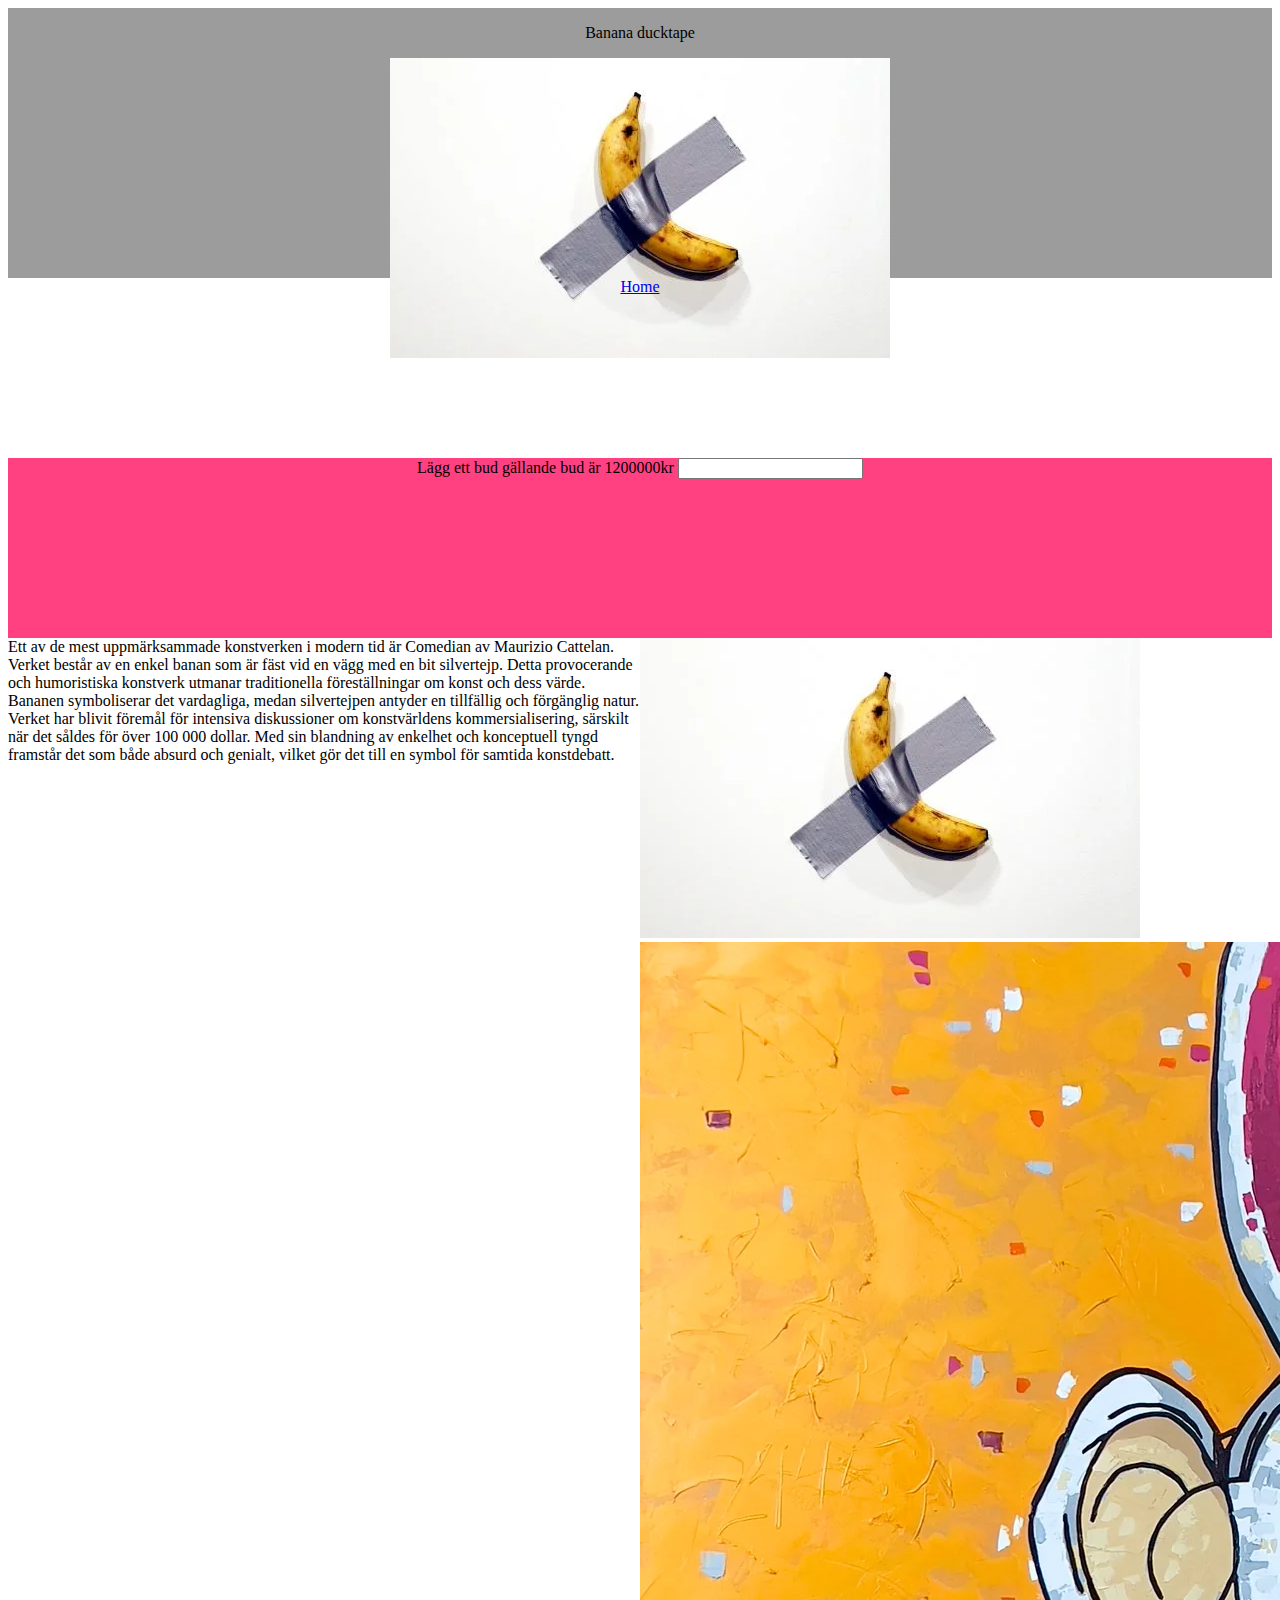
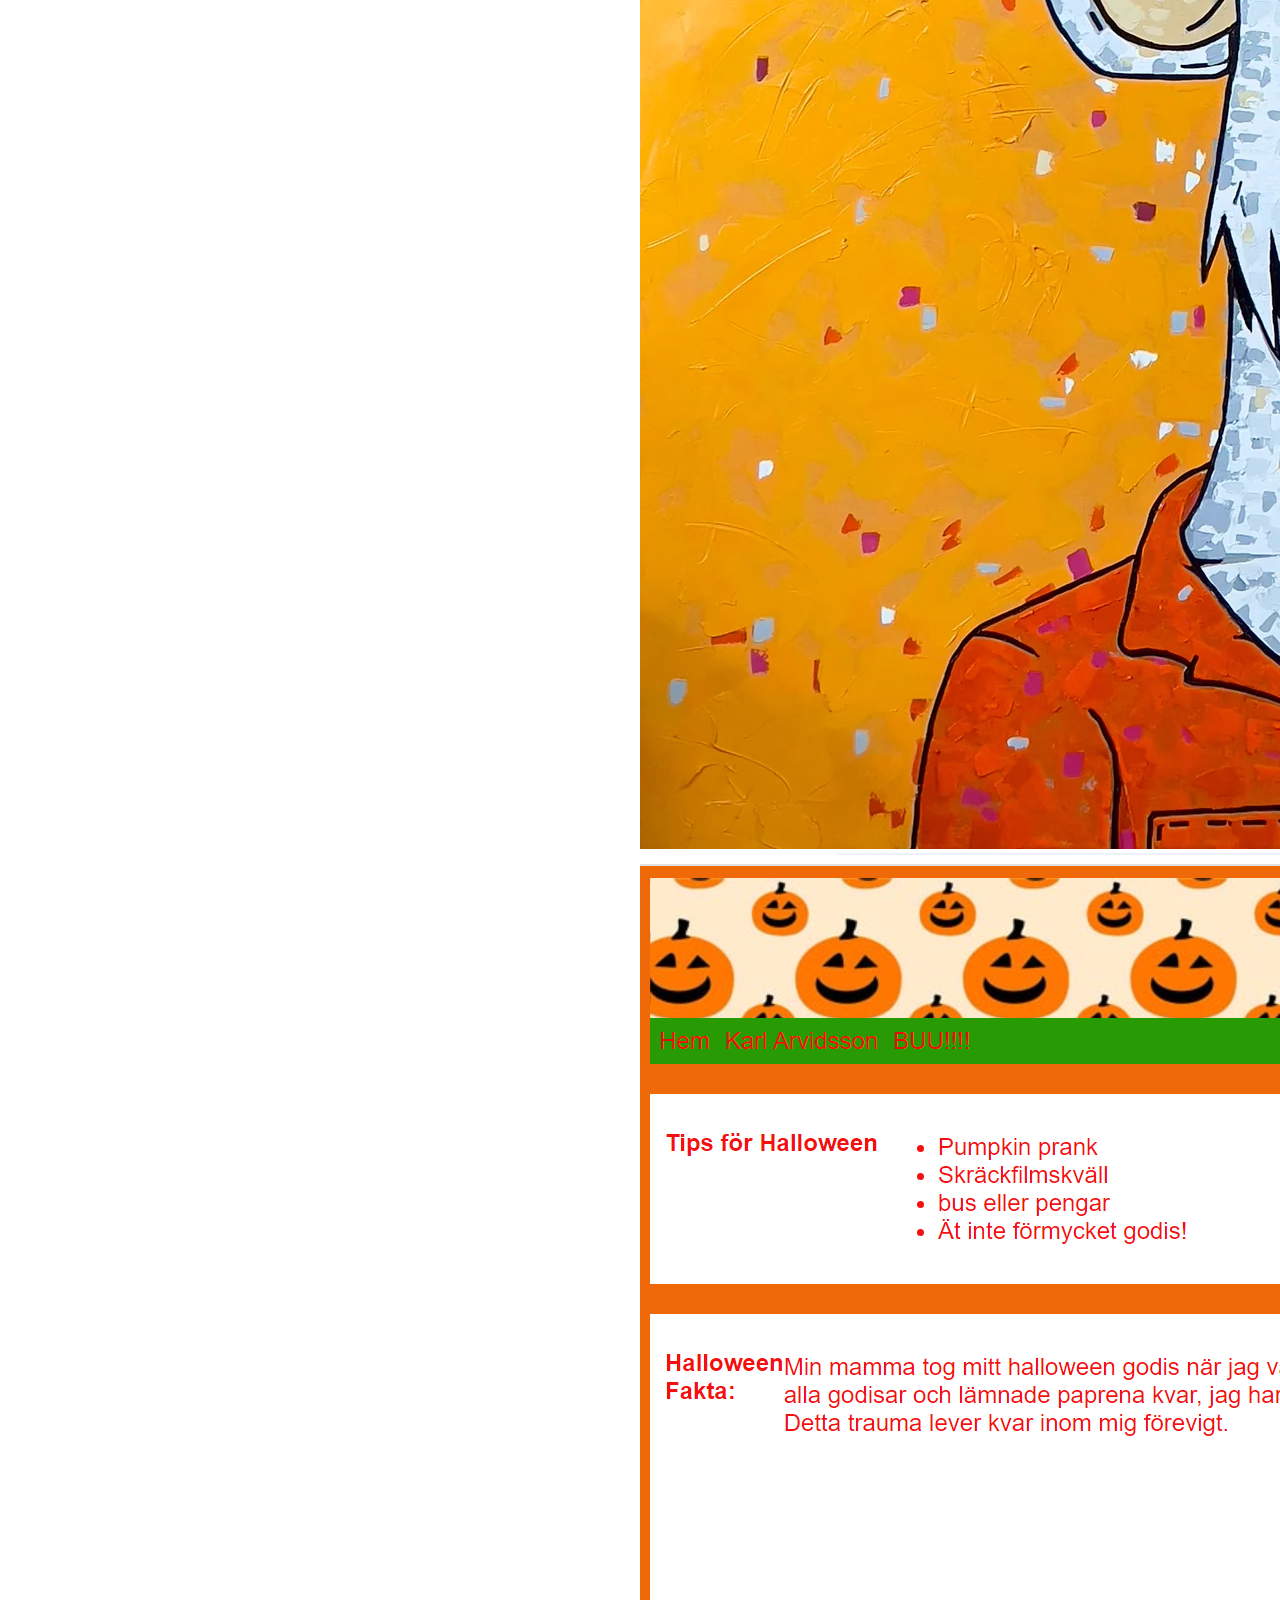
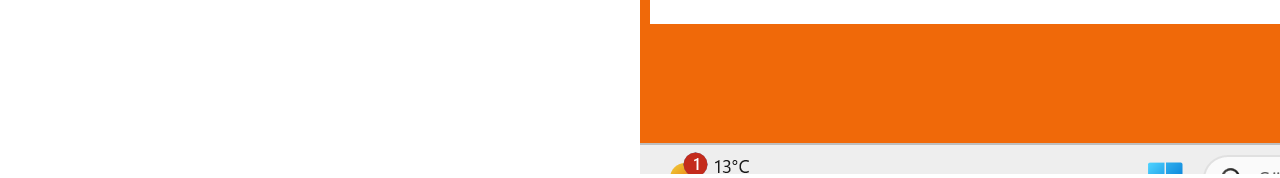
<file: banan.html>
<!DOCTYPE html>
<html lang="en">
<head>
    <meta charset="UTF-8">
    <meta name="viewport" content="width=device-width, initial-scale=1.0">
    <title>Document</title>
    <link rel="stylesheet" href="css/banan.css">  
</head>
<body>
    
    <div class="container">
        <header>
            <p>Banana ducktape</p> 
            <img src="img/img.banan.webp"> 
        </header>
        <section class="sec0">
        </section>

        <section class="sec0">
        <a href="index.html">Home</a> 
        </section>

        <section class="sec1">
            <label for="fname">Lägg ett bud gällande bud är 1200000kr</label>
                <input type="text" id="fname" name="fname"> 
        </section>

        <section class="sec2">
            <a>Ett av de mest uppmärksammade konstverken i modern tid är Comedian av Maurizio Cattelan. Verket består av en enkel banan som är fäst vid en vägg med en bit silvertejp. Detta provocerande och humoristiska konstverk utmanar traditionella föreställningar om konst och dess värde. Bananen symboliserar det vardagliga, medan silvertejpen antyder en tillfällig och förgänglig natur. Verket har blivit föremål för intensiva diskussioner om konstvärldens kommersialisering, särskilt när det såldes för över 100 000 dollar. Med sin blandning av enkelhet och konceptuell tyngd framstår det som både absurd och genialt, vilket gör det till en symbol för samtida konstdebatt.</a>
            </section>

        <section class="sec3">
            <img src="img/img.banan.webp">
            <img src="img/Leo.webp">
            <img src="img/alla.png">
        </section>



 </body>
 </html>
</file>
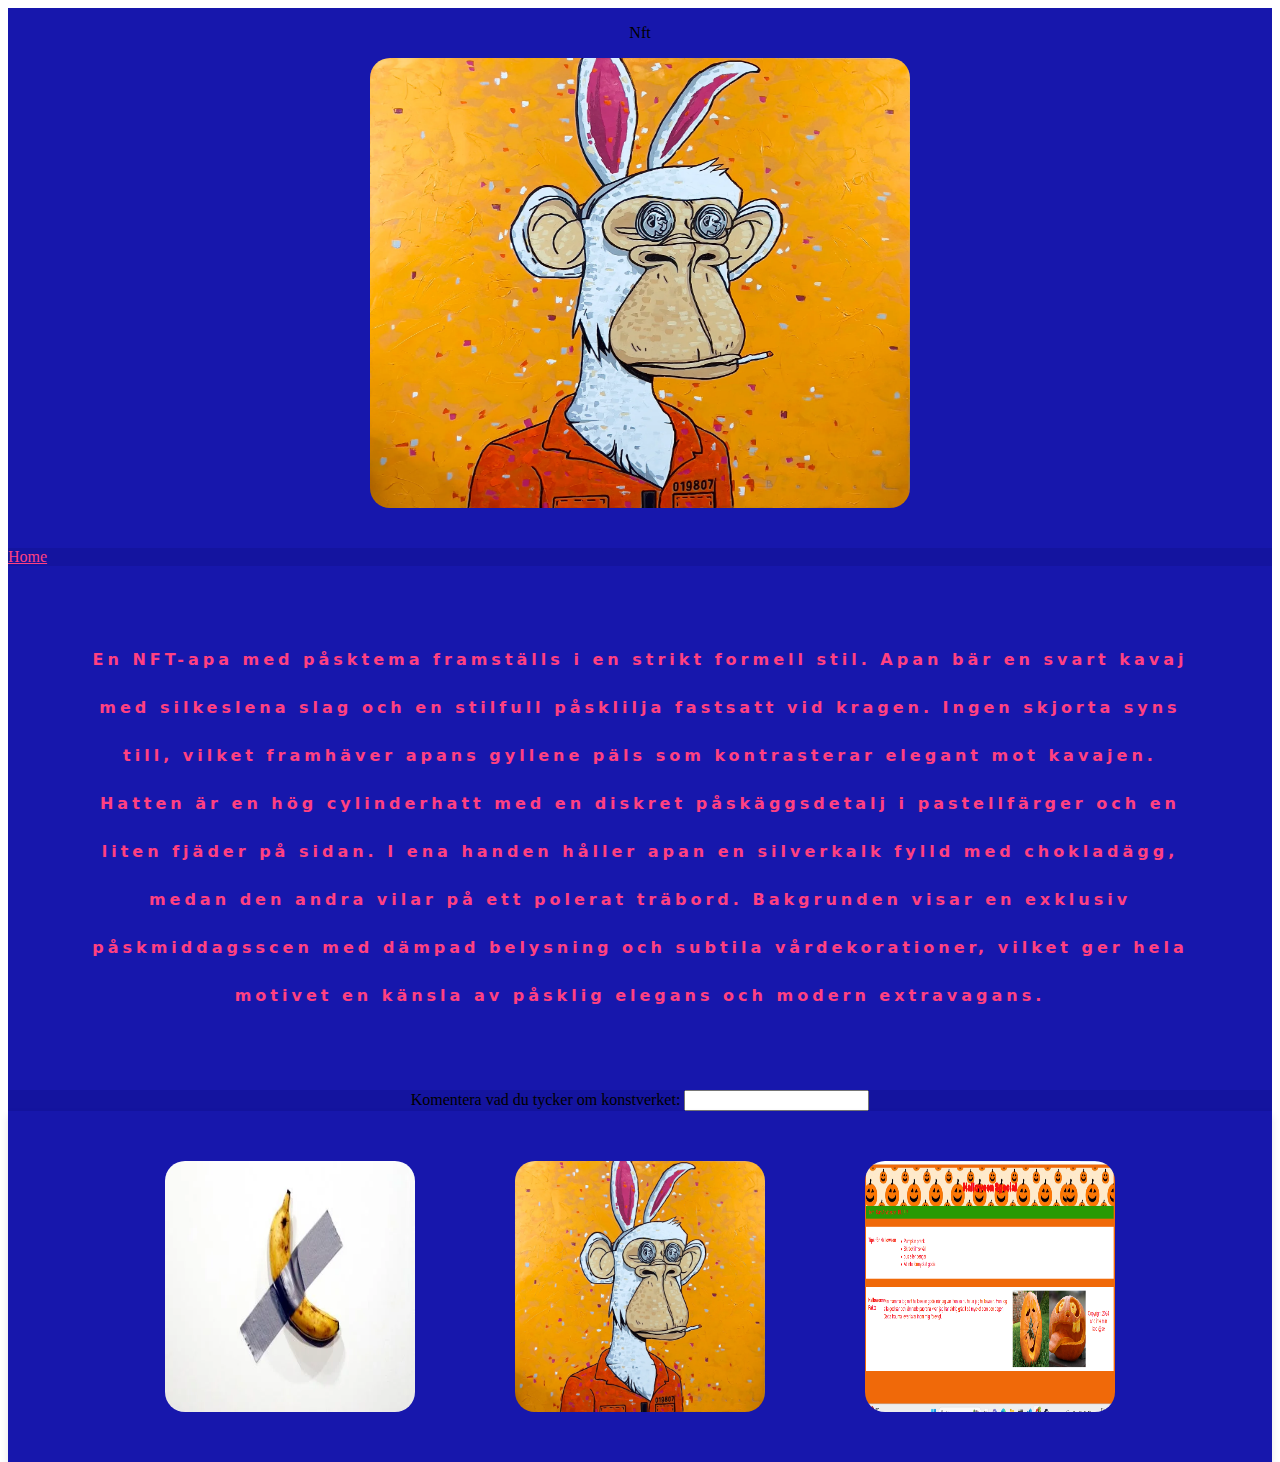
<file: nft.html>
<!DOCTYPE html>
<html lang="en">
<head>
    <meta charset="UTF-8">
    <meta name="viewport" content="width=device-width, initial-scale=1.0">
    <title>Document</title>
    <link rel="stylesheet" href="css/nft.css">  
</head>
<body>
    
    <div class="container">
        <header>
            <p>Nft</p> 
            <img src="img/Leo.webp"> 
        </header>
        <section class="sec0">
        </section>

        <section class="sec0">
        <a href="index.html">Home</a> 
        </section>

        <section class="sec1">
            <a>En NFT-apa med påsktema framställs i en strikt formell stil.
                 Apan bär en svart kavaj med silkeslena slag och en stilfull påsklilja fastsatt vid kragen.
                Ingen skjorta syns till, vilket framhäver apans gyllene päls som kontrasterar elegant mot kavajen.
                 Hatten är en hög cylinderhatt med en diskret påskäggsdetalj i pastellfärger och en liten fjäder på sidan.
                  I ena handen håller apan en silverkalk fylld med chokladägg, medan den andra vilar på ett polerat träbord. Bakgrunden visar en exklusiv påskmiddagsscen med dämpad belysning och subtila vårdekorationer,
                   vilket ger hela motivet en känsla av påsklig elegans och modern extravagans.</a>
            </section>

            <section class="sec2">
                <label for="fname">Komentera vad du tycker om konstverket:</label>
                <input type="text" id="fname" name="fname">
            </section>

            <section class="sec3">
                <img src="img/img.banan.webp">
                <img src="img/Leo.webp">
                <img src="img/alla.png">
                </section>
                
 </body>
 </html>
</file>
<file: css/banan.css>
.container {
    display: grid ;
    grid-template-rows: 30vh 20vh 20vh 10vh 10vh;
    grid-template-columns:50% 50%;
    grid-template-areas:
    "header header"
    "sec0 sec0"
    "sec1 sec1"
    "sec2 sec2"
    "sec3 sec3";
    height:80vh;
    
}

header {
    grid-area:header;
    background-color:  #9c9c9c;
    text-align: center;
}

section.sec0 {
    grid-area:sec0;
    text-align: center;

}

section.sec1 {
    grid-area:sec1;
    text-align: center;
    background-color:  #FF4081;

}
</file>
<file: css/nft.css>
.container {
    display: grid ;
    grid-template-rows: 60vh;
    grid-template-columns:50% 50%;
    grid-template-areas:
    "header header"
    "sec0 sec0"
    "sec1 sec1"
    "sec2 sec2"
    "sec3 sec3";
    height:80vh;
    
}

header {
    grid-area:header;
    background-color:   #1717ac;
    text-align: center;
    font-size: 16px;
}

header img {
    grid-area:header;
    height: 50vh;
    width: 60vh;
}

section.sec0 {
    grid-area:sec0;
    text-align: left;
    background-color:   #14149f;
}

section.sec0 a{
    color: #FF4081;
   }

section.sec1 {
    grid-area:sec1;
    text-align: center;
    background-color:   #1717ac;
   line-height: 3;
   letter-spacing: 4px;
   padding: 70px;
   font-family: system-ui, -apple-system, BlinkMacSystemFont, 'Segoe UI', Roboto, Oxygen, Ubuntu, Cantarell, 'Open Sans', 'Helvetica Neue', sans-serif;
   font-weight: bolder;
}
section.sec1 a{
   color:#FF4081 ;
}
 
section.sec2 {
   grid-area: sec2;
   text-align: center;
   background-color:    #14149f;
}

section.sec3 {
    grid-area: sec3;
    display: flex;
    flex-wrap: wrap;
    justify-content: center;
    gap: 100px;
    padding: 50px;
    box-shadow: 0 4px 8px rgba(0, 0, 0, 0.1);
    background-color:   #1717ac;
 }
 img {
   width: 250px;
   border-radius: 20px; 

}
</file>
